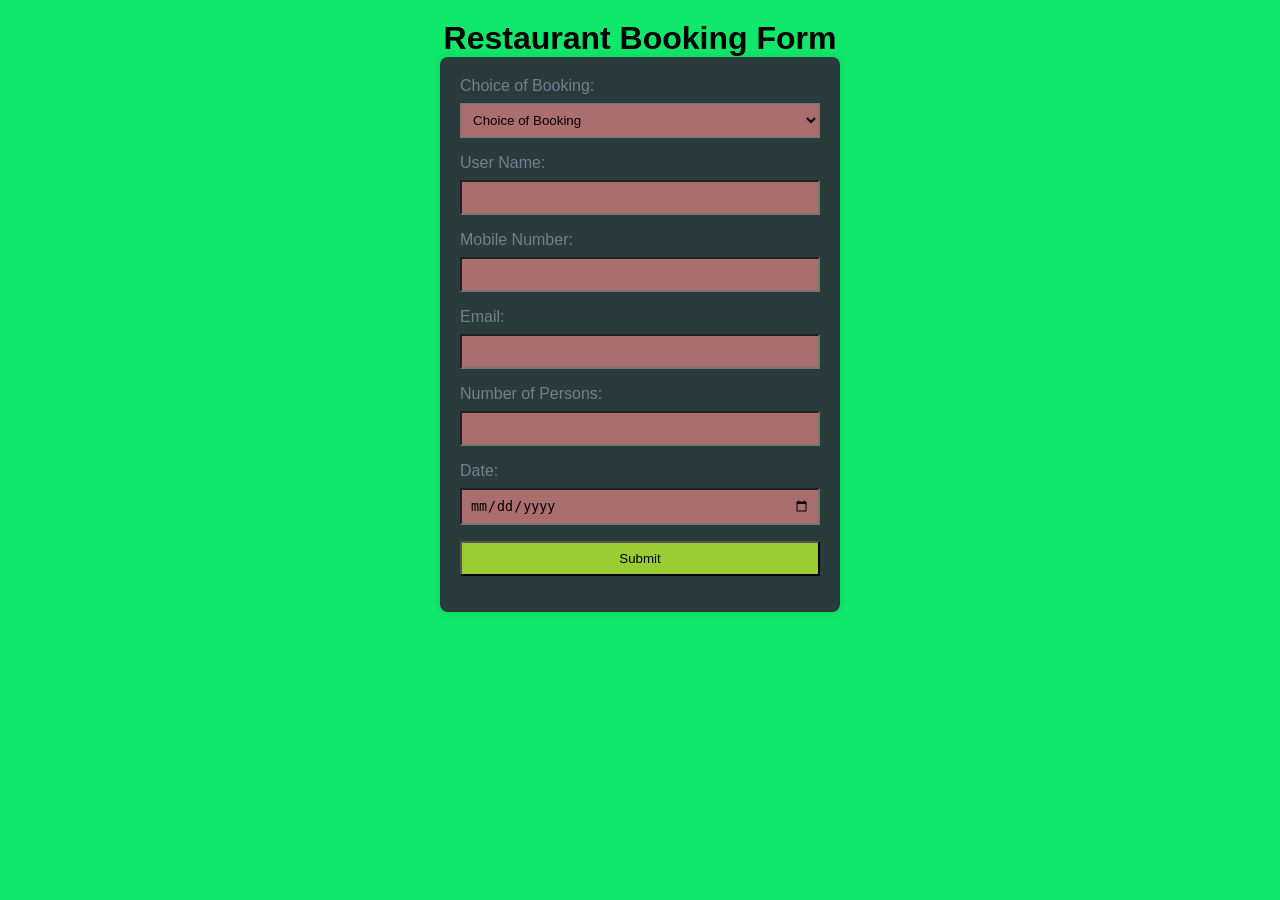
<file: js assessment/assessment/index.html>
<!DOCTYPE html>
<html lang="en">
<head>
    <meta charset="UTF-8">
    <meta name="viewport" content="width=device-width, initial-scale=1.0">
    <link rel="stylesheet" href="style.css">
    <title>Restaurant Booking Form</title>
</head>
<body>

<h1>Restaurant Booking Form</h1>

<form id="bookingForm">
    <label for="bookingType">Choice of Booking:</label>
    <select id="bookingType" onchange="updateForm()" required>
        <option value="Choice of Booking" disabled selected ="background-color: black; color: beige;">Choice of Booking</option>
        <option value="fullDay">Full Day Booking</option>
        <option value="halfDay">Half Day Booking</option>
        <option value="hourly">Hourly Booking</option>
    </select><br>

    <label for="userName">User Name:</label>
    <input type="text" id="userName" required><br>

    <label for="mobileNumber">Mobile Number:</label>
    <input type="tel" id="mobileNumber" required pattern="[0-9]{10}"><br>

    <label for="email">Email:</label>
    <input type="email" id="email" required><br>

    <label for="numberOfPersons">Number of Persons:</label>
    <input type="number" id="numberOfPersons" required><br>

    <div id="dateContainer">
        <label for="date">Date:</label>
        <input type="date" id="date" required><br>
    </div>

    <div id="timeSlotContainer" class="hidden">
        <label for="timeSlot">Time Slot:</label>
        <select id="timeSlot">
            <option value="breakfast">Breakfast</option>
            <option value="lunch">Lunch</option>
            <option value="dinner">Dinner</option>
        </select><br>
    </div>

    <div id="timeContainer" class="hidden">
        <label for="time">Time:</label>
        <input type="time" id="time" required><br>
    </div>

    <input type="submit" value="Submit" id="submit">
</form>

<script src="script.js"></script>

</body>
</html>
</file>
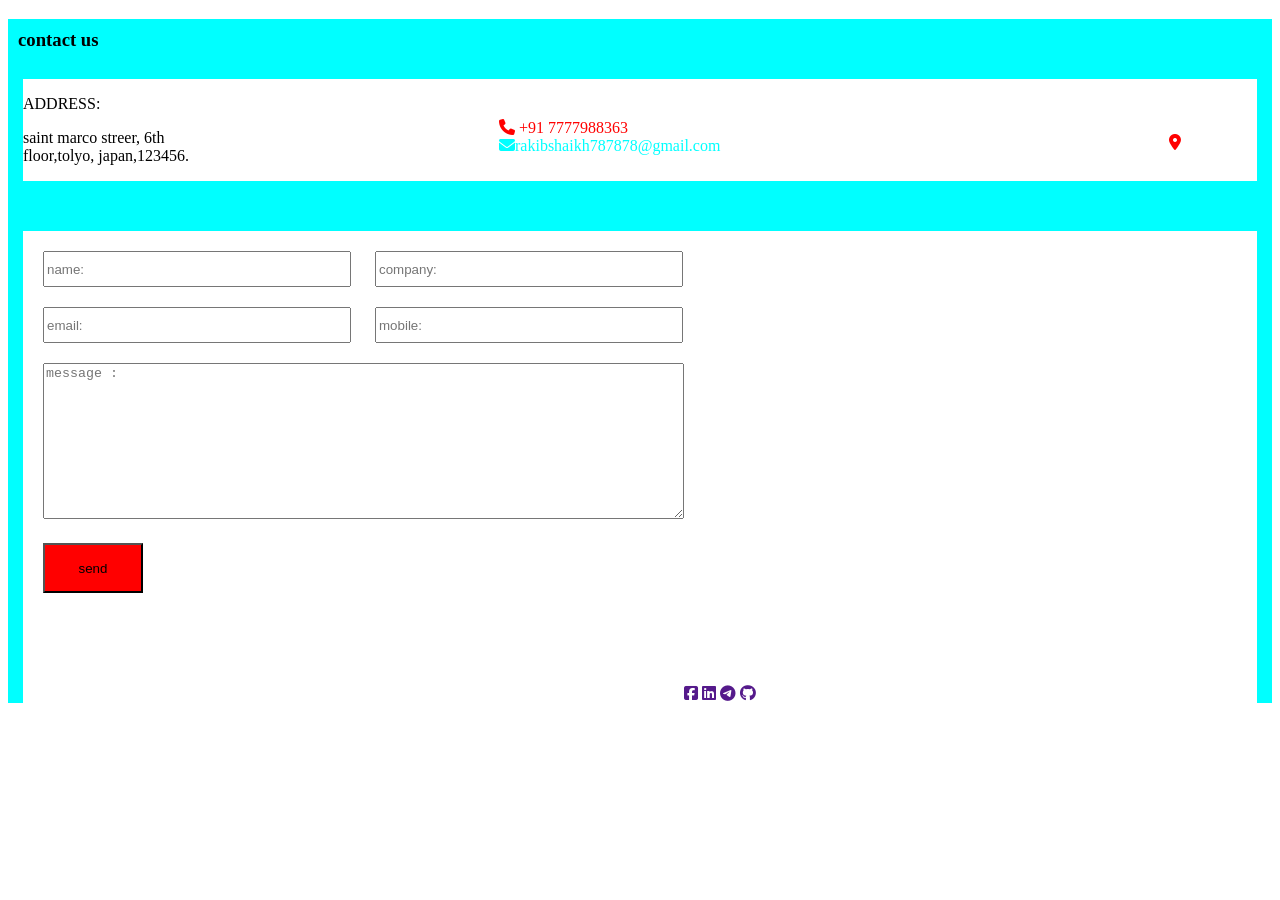
<file: HTML/assessment.html>
<!DOCTYPE html>
<html lang="en">

<head>
    <meta charset="UTF-8">
    <meta name="viewport" content="width=device-width, initial-scale=1.0">
    <title>Document</title>
    <link rel="stylesheet" href="asse.css">
    <link rel="stylesheet" href="https://cdnjs.cloudflare.com/ajax/libs/font-awesome/6.5.1/css/all.min.css">
</head>

<body>
    <form action="">
        <!-- <form action="" method="post" target="_blank"> -->
        <div class="main">
            <!-- -------------------first section start ---------------- -->
            <h3>contact us</h3>
            <!-- eeeeew------second section start -------------------- -->
            <div class="main1">
                <div class="m1">
                    <p class="p1">ADDRESS: </p>
                    <p class="p2">saint marco streer, 6th floor,tolyo, japan,123456.</p>
                </div>
                <div class="m2">
                    <a class="a1" href=""><i class="fa-solid fa-phone"></i> +91 7777988363</a>
                    <div><a class="a2" href=""><i class="fa-solid fa-envelope"></i>rakibshaikh787878@gmail.com</a></div>
                </div>
                <div class="loc"><i class="fa-solid fa-location-dot"></i></div>
            </div>
            <!-- ------------------------------------------------ second section finish------ -->

            <!-- -----------------------start third section-------------- -->
            <div class="main3">
                <!-- --------------input tegs --------------------- -->
                <div class="sec">
                    <div class="s1"> <input type="text" name="" id="a" placeholder="name:" pattern="[a-z]{3,6}"
                            required>
                        <input type="text" name="" id="b" placeholder="company:" required pattern="[a-z]{3,6}">
                    </div>
                    <div class="s2"> <input type="email" name="" id="c" placeholder="email:" required>
                        <input type="text" name="" id="d" placeholder="mobile:" pattern="[0-9]{10}" maxlength="10"
                            required>
                    </div>
                    <!-- -------------using textarea for mutiple line in one box-------- -->
                    <textarea name="" id="e" cols="30" rows="10" placeholder="message :" required></textarea>
                    <input type="submit" name="" id="f" value="send" class="btnn ">
                </div>

                <!-- -------------- add loction  for using  iframe  -------------- -->
                <div class="loction">
                    <iframe
                        src="https://www.google.com/maps/embed?pb=!1m18!1m12!1m3!1d3672.7237387848522!2d72.60635271129846!3d22.997184179104778!2m3!1f0!2f0!3f0!3m2!1i1024!2i768!4f13.1!3m3!1m2!1s0x395e85c2fc005927%3A0x918e69150ca1c935!2sTOPS%20Technologies!5e0!3m2!1sen!2sin!4v1703440176147!5m2!1sen!2sin"
                        width="600" height="450" style="border:0;" allowfullscreen="" loading="lazy"
                        referrerpolicy="no-referrer-when-downgrade"></iframe>
                    <a class="aa1" href=""><i class="fa-brands fa-square-facebook"></i></a>
                    <a class="aa2" href=""><i class="fa-brands fa-linkedin"></i></a>
                    <a class="aa3" href=""><i class="fa-brands fa-telegram"></i></a>
                    <a class="aa4" href=""><i class="fa-brands fa-github"></i></a>
                </div>
            </div>
        </div>
    </form>
</body>

</html>
</file>
<file: js assessment/assessment/style.css>
*{
    margin: 0;
    padding: 0;
    box-sizing: border-box;
}
body {
    font-family: 'Arial', sans-serif;
    background-color: #11e76a;
    margin: 20px;
}

h1 {
    text-align: center;
}

form {
    max-width: 400px;
    margin: 0 auto;
    background-color: #2a3b3b;
    color: slategray;
    padding: 20px;
    border-radius: 8px;
    box-shadow: 0 0 10px rgba(0, 0, 0, 0.1);
}

label {
    display: block;
    margin-bottom: 8px;
}

#userName,#bookingType,#mobileNumber,#email,#numberOfPersons,#date,#timeSlot,#time{
    background-color: #aa6e6e;
}
#submit{
    background-color: yellowgreen;
    cursor: pointer;
}

input,
select {
    width: 100%;
    padding: 8px;
    margin-bottom: 16px;
    box-sizing: border-box;
}

.hidden {
    display: none;
}
</file>
<file: HTML/asse.css>
.main {
    background-color: aqua;
   
    width: 100%;
}

h3 {
    padding: 10px;
}

/* ---------------------------------------------------firt finish---------------------------------------------- */
.main1 {
    display: flex;
    flex: wrap;
    background-color: white;
    margin-left: 15px;
    margin-right: 15px;
}

.m1 {
    width: 20%;
}

.m2 {
    margin-top: 40px;
    width: 75%;
    margin-left: 300px;
}

.a1 {
    color: red;
    text-decoration: none;
}

.a2 {
    color: aqua;
    text-decoration: none;
}

.loc {
    width: 10%;
    color: red;
    margin-top: 55px;
    margin-left: 10px;
}

/* ************************************************************second finish************************* */
.main3 {
    display: flex;
    flex: wrap;
    background-color: white;
    margin-top: 50px;
    margin-left: 15px;
    margin-right: 15px;
}

input {
    width: 300px;
    height: 30px;
    margin-top: 20px;
    margin-left: 20px;
    
}

textarea {
    width: 635px;
    margin-left: 20px;
    margin-top: 20px;
}

.btnn {
    background-color: red;
    width: 100px;
    height: 50px;
}
/* form input[type="text"]{
    text-transform: lowercase;
} */
</file>
